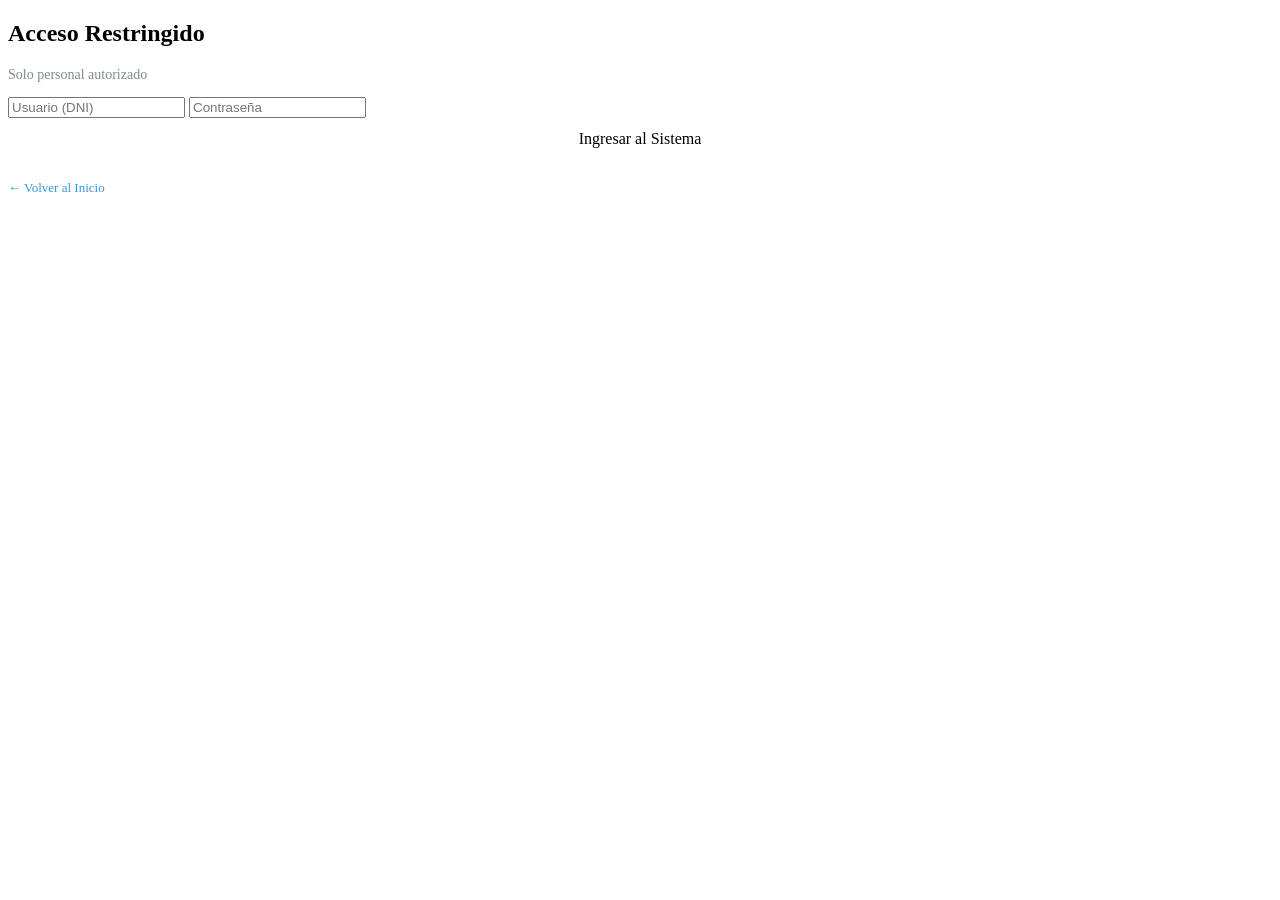
<file: src/main/resources/templates/publico/login.html>
<!DOCTYPE html>
<html lang="es" xmlns:th="http://www.thymeleaf.org">
<head>
    <meta charset="UTF-8">
    <title>Acceso al Sistema - Salud y Vida</title>
    <link rel="stylesheet" th:href="@{/css/style-publico.css}">
</head>
<body>
<div class="login-container">
    <div class="login-box">
        <h2>Acceso Restringido</h2>
        <p style="color:#7f8c8d; font-size:14px;">Solo personal autorizado</p>
        <div>
            <input type="text" placeholder="Usuario (DNI)">
            <input type="password" placeholder="Contraseña">
            <a th:href="@{/citas/reserva}" class="login-btn" style="display:block; text-align:center; text-decoration:none; padding:12px;">
                Ingresar al Sistema
            </a>
        </div>
        <br>
        <a th:href="@{/}" style="color:#3498db; text-decoration:none; font-size:13px;">← Volver al Inicio</a>
    </div>
</div>
</body>
</html>
</file>
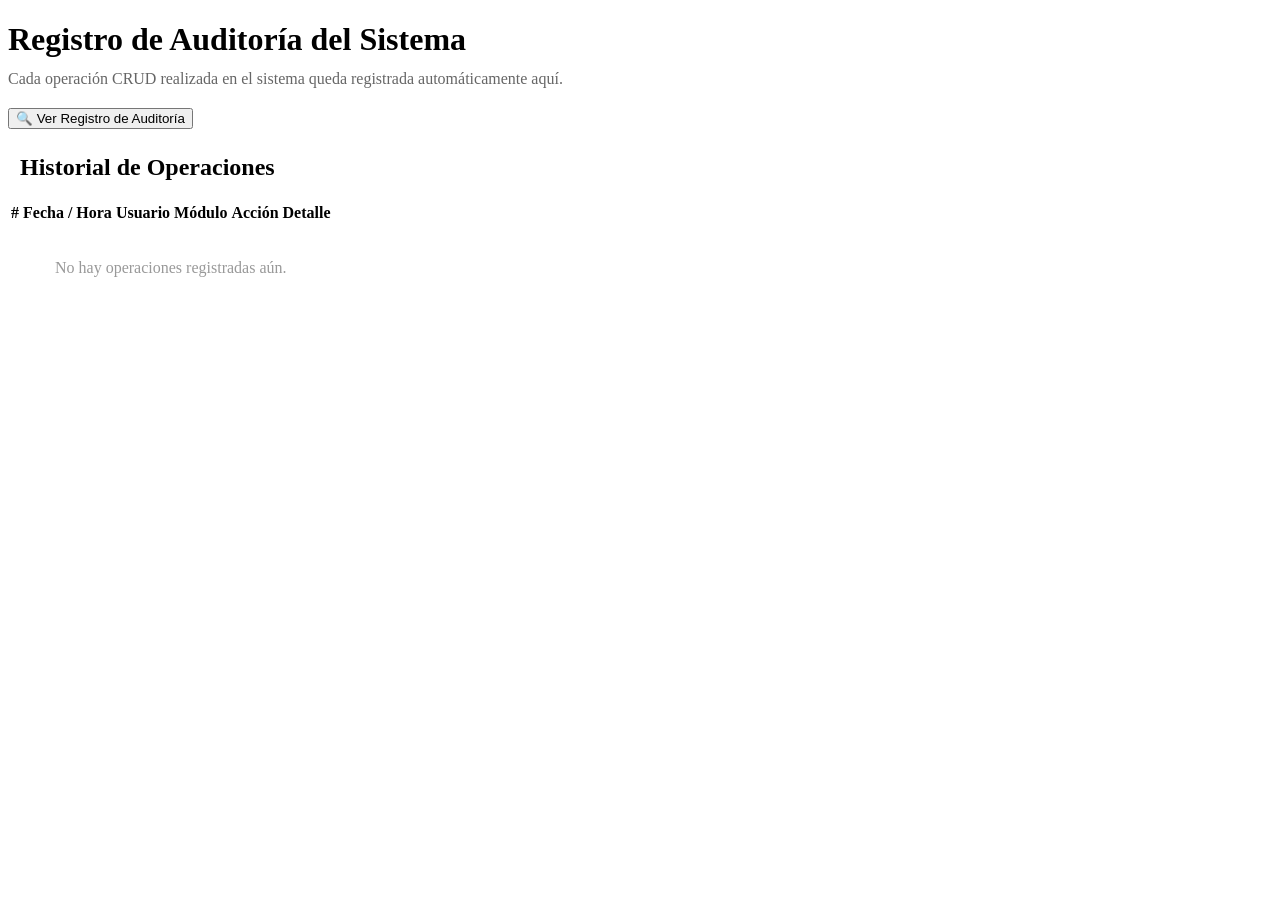
<file: src/main/resources/templates/sistema/auditoria.html>
<!DOCTYPE html>
<html lang="es" xmlns:th="http://www.thymeleaf.org">
<head>
    <meta charset="UTF-8">
    <title>Auditoría - Salud y Vida</title>
    <link rel="stylesheet" th:href="@{/css/style-sistema.css}">
</head>
<body>

<aside th:replace="~{sistema/sidebar :: sidebar('auditoria')}"></aside>

<main class="main-content">
    <div class="card">
        <h1>Registro de Auditoría del Sistema</h1>

        <p style="color:#666; margin-top:-10px; margin-bottom:20px;">
            Cada operación CRUD realizada en el sistema queda registrada automáticamente aquí.
        </p>

        <!-- BOTÓN que revela la tabla -->
        <form th:action="@{/auditoria/buscar}" method="post">
            <button type="submit" class="btn btn-primary">🔍 Ver Registro de Auditoría</button>
        </form>

        <!-- TABLA (solo si mostrarTabla = true) -->
        <div th:if="${mostrarTabla}" class="tabla-animada" style="margin-top:25px;">
            <h2 style="border-left:4px solid var(--secondary); padding-left:12px; color:var(--primary);">
                Historial de Operaciones
            </h2>
            <table>
                <thead>
                <tr>
                    <th>#</th>
                    <th>Fecha / Hora</th>
                    <th>Usuario</th>
                    <th>Módulo</th>
                    <th>Acción</th>
                    <th>Detalle</th>
                </tr>
                </thead>
                <tbody>
                <tr th:each="a : ${auditorias}">
                    <td th:text="${a.id}"></td>
                    <td th:text="${a.fechaHora}"></td>
                    <td th:text="${a.usuario}"></td>
                    <td th:text="${a.modulo}"></td>
                    <td>
                        <span th:text="${a.accion}"
                              th:classappend="${a.accion == 'CREAR'}    ? 'status confirmado' :
                                             (${a.accion == 'ELIMINAR'} ? 'status cancelado'  : 'status pendiente')"
                              class="status"></span>
                    </td>
                    <td th:text="${a.detalle}"></td>
                </tr>
                <tr th:if="${#lists.isEmpty(auditorias)}">
                    <td colspan="6" style="text-align:center; color:#999; padding:30px;">
                        No hay operaciones registradas aún.
                    </td>
                </tr>
                </tbody>
            </table>
        </div>

    </div>
</main>
</body>
</html>
</file>
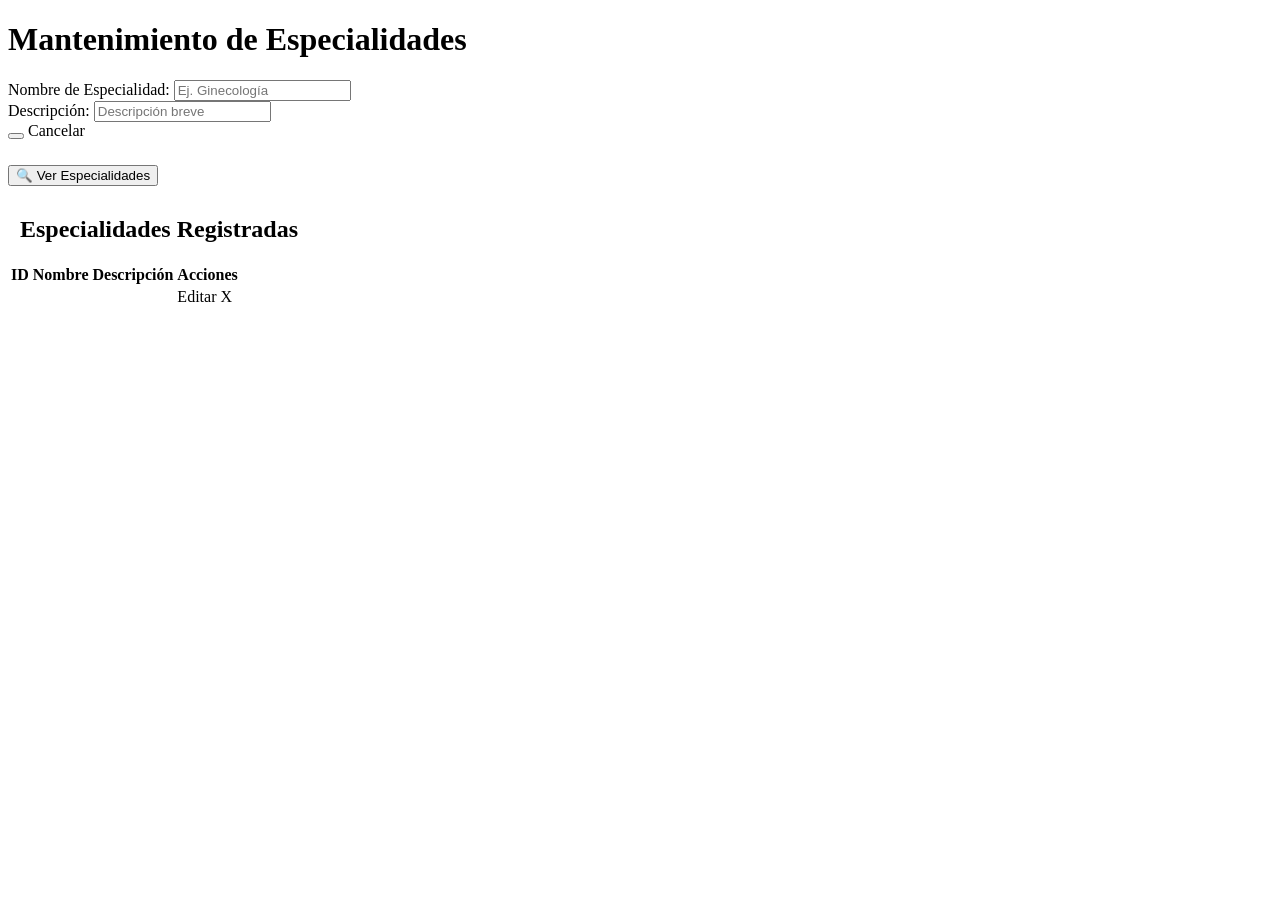
<file: src/main/resources/templates/sistema/especialidades.html>
<!DOCTYPE html>
<html lang="es" xmlns:th="http://www.thymeleaf.org">
<head>
    <meta charset="UTF-8">
    <title>Especialidades - Salud y Vida</title>
    <link rel="stylesheet" th:href="@{/css/style-sistema.css}">
</head>
<body>

<aside th:replace="~{sistema/sidebar :: sidebar('especialidades')}"></aside>

<main class="main-content">
    <div class="card">
        <h1>Mantenimiento de Especialidades</h1>

        <div th:if="${exito}" class="alerta alerta-exito" th:text="${exito}"></div>

        <form th:action="${modoEdicion} ? @{/especialidades/actualizar} : @{/especialidades/guardar}"
              th:object="${especialidad}" method="post">

            <input type="hidden" th:if="${modoEdicion}" th:field="*{id}">

            <div class="form-grid-sistema">
                <div class="form-group">
                    <label>Nombre de Especialidad:</label>
                    <input type="text" th:field="*{nombre}" placeholder="Ej. Ginecología">
                </div>
                <div class="form-group">
                    <label>Descripción:</label>
                    <input type="text" th:field="*{descripcion}" placeholder="Descripción breve">
                </div>
            </div>

            <div class="btn-group">
                <button type="submit" class="btn btn-success"
                        th:text="${modoEdicion} ? 'Actualizar' : 'Agregar Especialidad'"></button>
                <a th:if="${modoEdicion}" th:href="@{/especialidades}" class="btn btn-edit">Cancelar</a>
            </div>
        </form>

        <!-- BOTÓN que revela la tabla -->
        <div style="margin-top: 25px;">
            <form th:action="@{/especialidades/buscar}" method="post">
                <button type="submit" class="btn btn-primary">🔍 Ver Especialidades</button>
            </form>
        </div>

        <!-- TABLA -->
        <div th:if="${mostrarTabla}" class="tabla-animada">
            <h2 style="margin-top:30px; color:var(--primary); border-left:4px solid var(--secondary); padding-left:12px;">
                Especialidades Registradas
            </h2>
            <table>
                <thead>
                <tr>
                    <th>ID</th>
                    <th>Nombre</th>
                    <th>Descripción</th>
                    <th>Acciones</th>
                </tr>
                </thead>
                <tbody>
                <tr th:each="e : ${especialidades}">
                    <td th:text="${e.id}"></td>
                    <td th:text="${e.nombre}"></td>
                    <td th:text="${e.descripcion}"></td>
                    <td>
                        <a th:href="@{/especialidades/editar/{id}(id=${e.id})}" class="btn btn-edit">Editar</a>
                        <a th:href="@{/especialidades/eliminar/{id}(id=${e.id})}"
                           class="btn btn-delete"
                           onclick="return confirm('¿Eliminar esta especialidad?')">X</a>
                    </td>
                </tr>
                </tbody>
            </table>
        </div>

    </div>
</main>
</body>
</html>
</file>
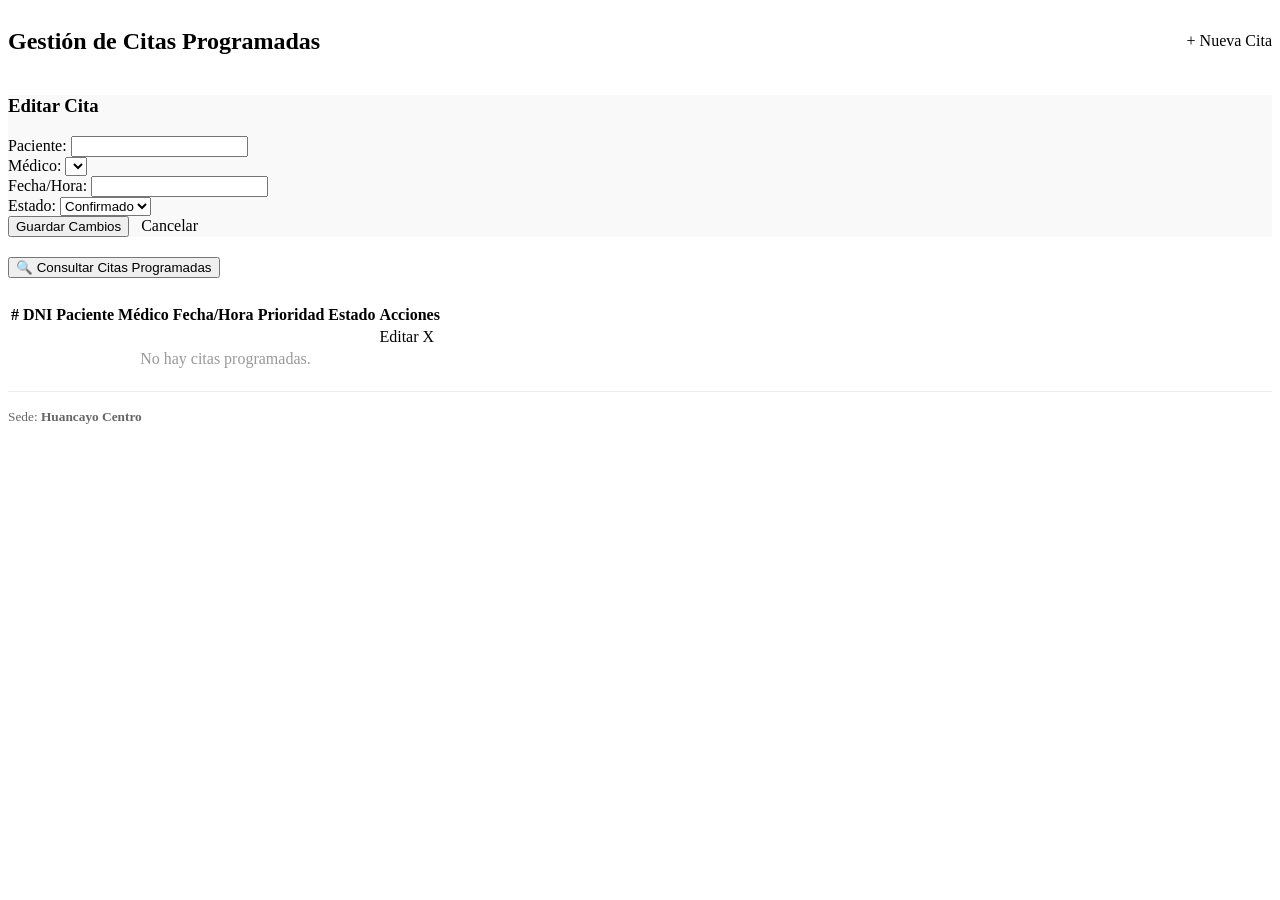
<file: src/main/resources/templates/sistema/gestion.html>
<!DOCTYPE html>
<html lang="es" xmlns:th="http://www.thymeleaf.org">
<head>
    <meta charset="UTF-8">
    <title>Gestión de Citas - Salud y Vida</title>
    <link rel="stylesheet" th:href="@{/css/style-sistema.css}">
</head>
<body>

<aside th:replace="~{sistema/sidebar :: sidebar('gestion')}"></aside>

<main class="main-content">
    <section class="section">
        <div class="card">
            <div style="display:flex; justify-content:space-between; align-items:center; margin-bottom:20px;">
                <h1>Gestión de Citas Programadas</h1>
                <a th:href="@{/citas/reserva}" class="btn btn-primary" style="text-decoration:none;">+ Nueva Cita</a>
            </div>

            <div th:if="${exito}" class="alerta alerta-exito" th:text="${exito}"></div>

            <!-- FORMULARIO EDICIÓN (solo en modo edición) -->
            <div th:if="${modoEdicion}" class="card" style="background:#f9f9f9; margin-bottom:20px;">
                <h3 style="margin-top:0;">Editar Cita</h3>
                <form th:action="@{/citas/gestion/actualizar}" th:object="${cita}" method="post">
                    <input type="hidden" th:field="*{id}">
                    <div class="form-grid-sistema">
                        <div class="form-group">
                            <label>Paciente:</label>
                            <input type="text" th:field="*{paciente}">
                        </div>
                        <div class="form-group">
                            <label>Médico:</label>
                            <select th:field="*{medico}">
                                <option th:each="m : ${medicos}"
                                        th:value="${m.nombre}"
                                        th:text="${m.nombre}"></option>
                            </select>
                        </div>
                        <div class="form-group">
                            <label>Fecha/Hora:</label>
                            <input type="text" th:field="*{fechaHora}">
                        </div>
                        <div class="form-group">
                            <label>Estado:</label>
                            <select th:field="*{estado}">
                                <option value="Confirmado">Confirmado</option>
                                <option value="Pendiente">Pendiente</option>
                                <option value="Cancelado">Cancelado</option>
                            </select>
                        </div>
                    </div>
                    <button type="submit" class="btn btn-success">Guardar Cambios</button>
                    <a th:href="@{/citas/gestion}" class="btn btn-edit" style="margin-left:8px;">Cancelar</a>
                </form>
            </div>

            <!-- BOTÓN que revela la tabla -->
            <form th:action="@{/citas/gestion/buscar}" method="post">
                <button type="submit" class="btn btn-primary">🔍 Consultar Citas Programadas</button>
            </form>

            <!-- TABLA (solo si mostrarTabla = true) -->
            <div th:if="${mostrarTabla}" class="tabla-animada" style="margin-top:25px;">
                <table>
                    <thead>
                    <tr>
                        <th>#</th>
                        <th>DNI</th>
                        <th>Paciente</th>
                        <th>Médico</th>
                        <th>Fecha/Hora</th>
                        <th>Prioridad</th>
                        <th>Estado</th>
                        <th>Acciones</th>
                    </tr>
                    </thead>
                    <tbody>
                    <tr th:each="c : ${citas}">
                        <td th:text="${c.id}"></td>
                        <td th:text="${c.dniPaciente}"></td>
                        <td th:text="${c.paciente}"></td>
                        <td th:text="${c.medico}"></td>
                        <td th:text="${c.fechaHora}"></td>
                        <td th:text="${c.prioridad}"></td>
                        <td>
                            <span th:text="${c.estado}"
                                  th:classappend="${c.estado == 'Confirmado'} ? 'status confirmado' :
                                                  (${c.estado == 'Pendiente'} ? 'status pendiente' : 'status cancelado')"
                                  class="status"></span>
                        </td>
                        <td>
                            <a th:href="@{/citas/gestion/editar/{id}(id=${c.id})}" class="btn btn-edit">Editar</a>
                            <a th:href="@{/citas/gestion/eliminar/{id}(id=${c.id})}"
                               class="btn btn-delete"
                               onclick="return confirm('¿Eliminar esta cita?')">X</a>
                        </td>
                    </tr>
                    <tr th:if="${#lists.isEmpty(citas)}">
                        <td colspan="8" style="text-align:center; color:#999;">No hay citas programadas.</td>
                    </tr>
                    </tbody>
                </table>

                <div style="margin-top:20px; padding-top:15px; border-top:1px solid #eee;">
                    <small style="color:#666;">Sede: <strong>Huancayo Centro</strong></small>
                </div>
            </div>

        </div>
    </section>
</main>

</body>
</html>
</file>
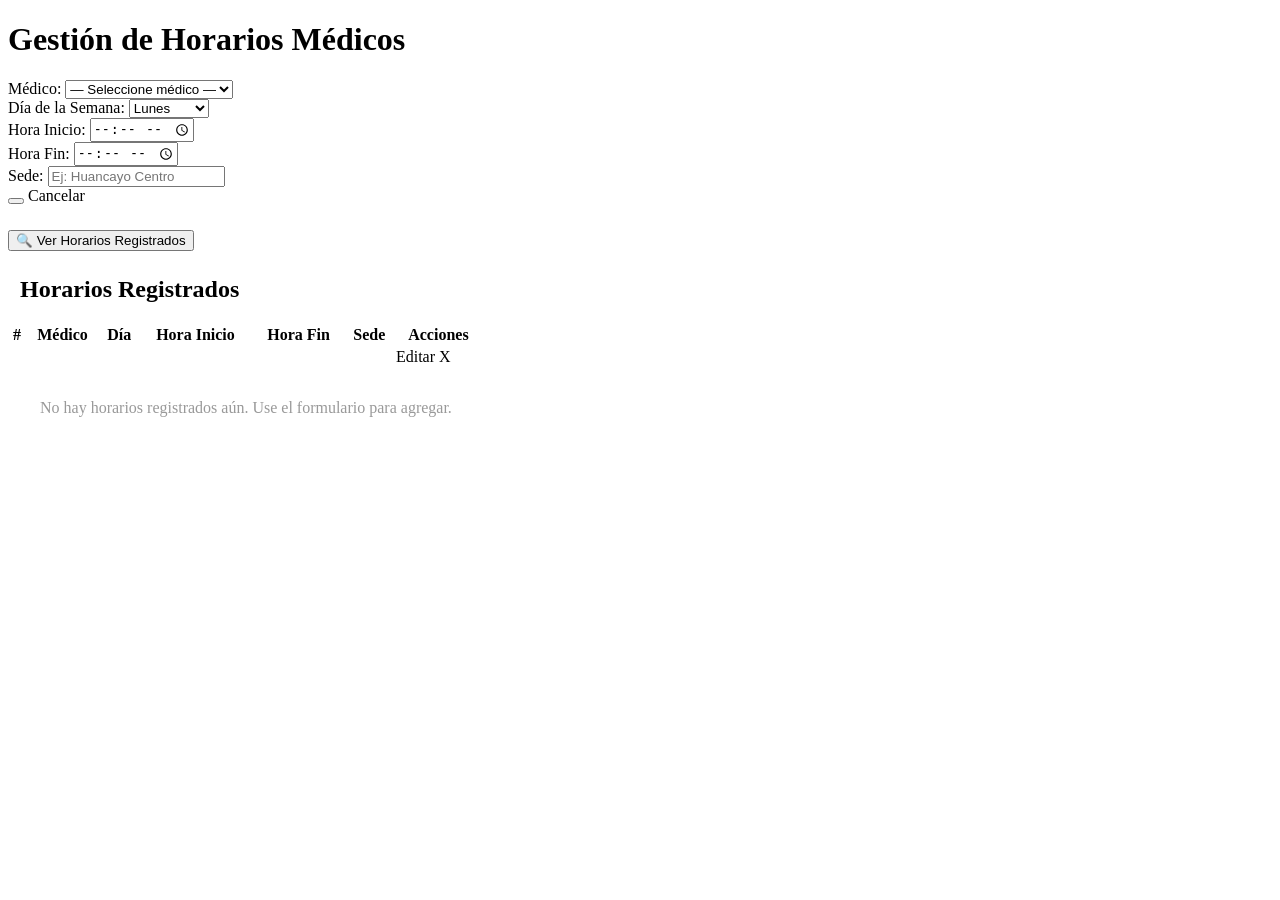
<file: src/main/resources/templates/sistema/horarios.html>
<!DOCTYPE html>
<html lang="es" xmlns:th="http://www.thymeleaf.org">
<head>
    <meta charset="UTF-8">
    <title>Horarios - Salud y Vida</title>
    <link rel="stylesheet" th:href="@{/css/style-sistema.css}">
</head>
<body>

<aside th:replace="~{sistema/sidebar :: sidebar('horarios')}"></aside>

<main class="main-content">
    <div class="card">
        <h1>Gestión de Horarios Médicos</h1>

        <div th:if="${exito}" class="alerta alerta-exito" th:text="${exito}"></div>

        <!-- FORMULARIO -->
        <form th:action="${modoEdicion} ? @{/horarios/actualizar} : @{/horarios/guardar}"
              th:object="${horario}" method="post">

            <input type="hidden" th:if="${modoEdicion}" th:field="*{id}">

            <div class="form-grid-sistema">
                <div class="form-group">
                    <label>Médico:</label>
                    <select th:field="*{medico}">
                        <option value="">— Seleccione médico —</option>
                        <option th:each="m : ${medicos}"
                                th:value="${m.nombre}"
                                th:text="${m.nombre}"></option>
                    </select>
                </div>
                <div class="form-group">
                    <label>Día de la Semana:</label>
                    <select th:field="*{diaSemana}">
                        <option value="Lunes">Lunes</option>
                        <option value="Martes">Martes</option>
                        <option value="Miércoles">Miércoles</option>
                        <option value="Jueves">Jueves</option>
                        <option value="Viernes">Viernes</option>
                        <option value="Sábado">Sábado</option>
                    </select>
                </div>
                <div class="form-group">
                    <label>Hora Inicio:</label>
                    <input type="time" th:field="*{horaInicio}">
                </div>
                <div class="form-group">
                    <label>Hora Fin:</label>
                    <input type="time" th:field="*{horaFin}">
                </div>
                <div class="form-group">
                    <label>Sede:</label>
                    <input type="text" th:field="*{sede}" placeholder="Ej: Huancayo Centro">
                </div>
            </div>

            <div class="btn-group">
                <button type="submit" class="btn btn-success"
                        th:text="${modoEdicion} ? 'Actualizar Horario' : '+ Registrar Horario'"></button>
                <a th:if="${modoEdicion}" th:href="@{/horarios}" class="btn btn-edit">Cancelar</a>
            </div>
        </form>

        <!-- BOTÓN que revela la tabla -->
        <div style="margin-top: 25px;">
            <form th:action="@{/horarios/buscar}" method="post">
                <button type="submit" class="btn btn-primary">🔍 Ver Horarios Registrados</button>
            </form>
        </div>

        <!-- TABLA (solo si mostrarTabla = true) -->
        <div th:if="${mostrarTabla}" class="tabla-animada" style="margin-top:25px;">
            <h2 style="border-left:4px solid var(--secondary); padding-left:12px; color:var(--primary);">
                Horarios Registrados
            </h2>
            <table>
                <thead>
                <tr>
                    <th>#</th>
                    <th>Médico</th>
                    <th>Día</th>
                    <th>Hora Inicio</th>
                    <th>Hora Fin</th>
                    <th>Sede</th>
                    <th>Acciones</th>
                </tr>
                </thead>
                <tbody>
                <tr th:each="h : ${horarios}">
                    <td th:text="${h.id}"></td>
                    <td th:text="${h.medico}"></td>
                    <td th:text="${h.diaSemana}"></td>
                    <td th:text="${h.horaInicio}"></td>
                    <td th:text="${h.horaFin}"></td>
                    <td th:text="${h.sede}"></td>
                    <td>
                        <a th:href="@{/horarios/editar/{id}(id=${h.id})}" class="btn btn-edit">Editar</a>
                        <a th:href="@{/horarios/eliminar/{id}(id=${h.id})}"
                           class="btn btn-delete"
                           onclick="return confirm('¿Eliminar este horario?')">X</a>
                    </td>
                </tr>
                <tr th:if="${#lists.isEmpty(horarios)}">
                    <td colspan="7" style="text-align:center; color:#999; padding:30px;">
                        No hay horarios registrados aún. Use el formulario para agregar.
                    </td>
                </tr>
                </tbody>
            </table>
        </div>

    </div>
</main>
</body>
</html>
</file>
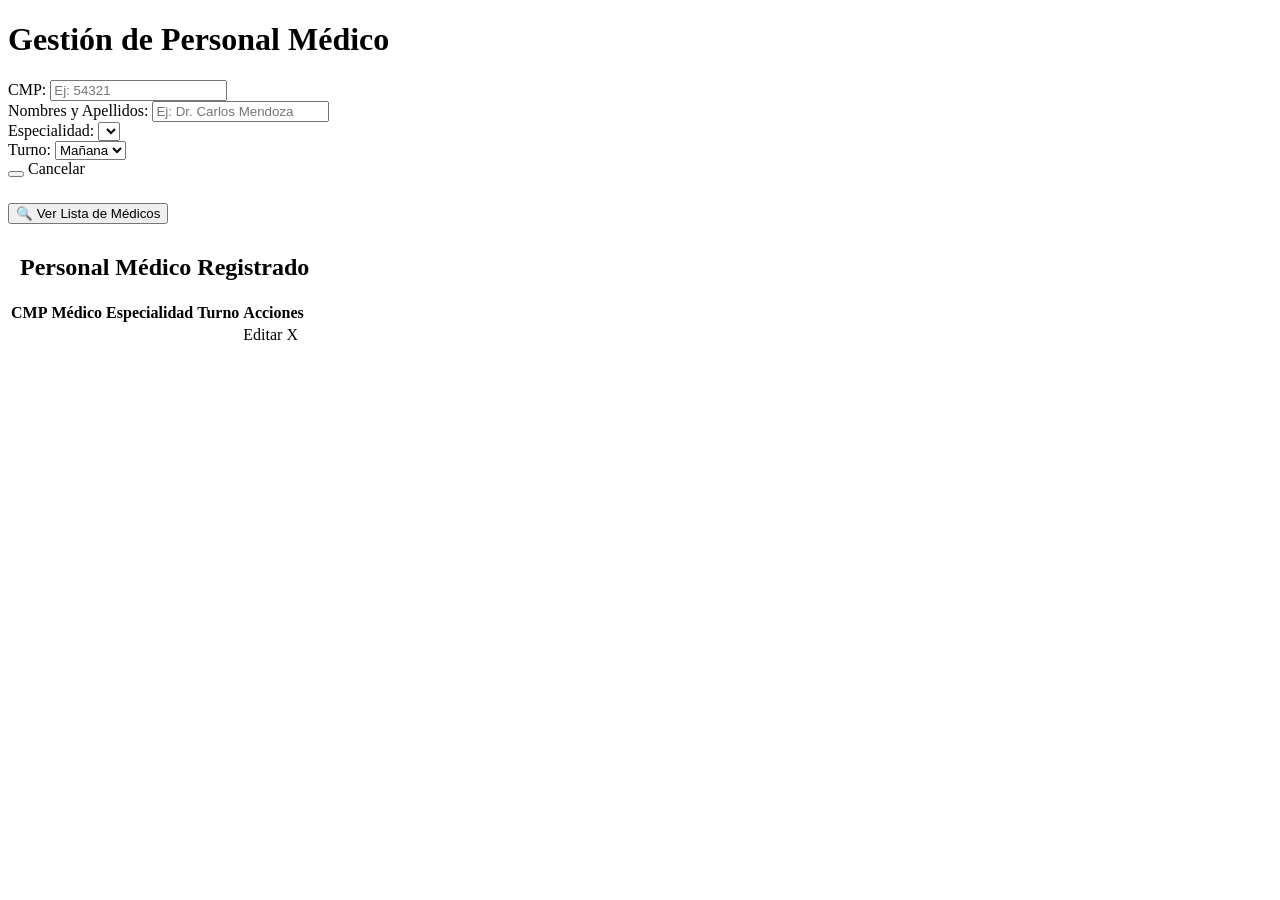
<file: src/main/resources/templates/sistema/medicos.html>
<!DOCTYPE html>
<html lang="es" xmlns:th="http://www.thymeleaf.org">
<head>
    <meta charset="UTF-8">
    <title>Staff Médico - Salud y Vida</title>
    <link rel="stylesheet" th:href="@{/css/style-sistema.css}">
</head>
<body>

<aside th:replace="~{sistema/sidebar :: sidebar('medicos')}"></aside>

<main class="main-content">
    <div class="card">
        <h1>Gestión de Personal Médico</h1>

        <div th:if="${exito}" class="alerta alerta-exito" th:text="${exito}"></div>

        <form th:action="${modoEdicion} ? @{/medicos/actualizar} : @{/medicos/guardar}"
              th:object="${medico}" method="post">

            <input type="hidden" th:if="${modoEdicion}" th:field="*{cmp}">

            <div class="form-grid-sistema">
                <div class="form-group">
                    <label>CMP:</label>
                    <input type="text" th:field="*{cmp}" th:readonly="${modoEdicion}" placeholder="Ej: 54321">
                </div>
                <div class="form-group">
                    <label>Nombres y Apellidos:</label>
                    <input type="text" th:field="*{nombre}" placeholder="Ej: Dr. Carlos Mendoza">
                </div>
                <div class="form-group">
                    <label>Especialidad:</label>
                    <select th:field="*{especialidad}">
                        <option th:each="e : ${especialidades}"
                                th:value="${e.nombre}"
                                th:text="${e.nombre}"></option>
                    </select>
                </div>
                <div class="form-group">
                    <label>Turno:</label>
                    <select th:field="*{turno}">
                        <option value="Mañana">Mañana</option>
                        <option value="Tarde">Tarde</option>
                        <option value="Noche">Noche</option>
                    </select>
                </div>
            </div>

            <div class="btn-group">
                <button type="submit" class="btn btn-success"
                        th:text="${modoEdicion} ? 'Actualizar Médico' : 'Guardar Médico'"></button>
                <a th:if="${modoEdicion}" th:href="@{/medicos}" class="btn btn-edit">Cancelar</a>
            </div>
        </form>

        <!-- BOTÓN que revela la tabla -->
        <div style="margin-top: 25px;">
            <form th:action="@{/medicos/buscar}" method="post">
                <button type="submit" class="btn btn-primary">🔍 Ver Lista de Médicos</button>
            </form>
        </div>

        <!-- TABLA (solo si mostrarTabla = true) -->
        <div th:if="${mostrarTabla}" class="tabla-animada">
            <h2 style="margin-top:30px; color:var(--primary); border-left:4px solid var(--secondary); padding-left:12px;">
                Personal Médico Registrado
            </h2>
            <table>
                <thead>
                <tr>
                    <th>CMP</th>
                    <th>Médico</th>
                    <th>Especialidad</th>
                    <th>Turno</th>
                    <th>Acciones</th>
                </tr>
                </thead>
                <tbody>
                <tr th:each="m : ${medicos}">
                    <td th:text="${m.cmp}"></td>
                    <td th:text="${m.nombre}"></td>
                    <td th:text="${m.especialidad}"></td>
                    <td th:text="${m.turno}"></td>
                    <td>
                        <a th:href="@{/medicos/editar/{cmp}(cmp=${m.cmp})}" class="btn btn-edit">Editar</a>
                        <a th:href="@{/medicos/eliminar/{cmp}(cmp=${m.cmp})}"
                           class="btn btn-delete"
                           onclick="return confirm('¿Eliminar este médico?')">X</a>
                    </td>
                </tr>
                </tbody>
            </table>
        </div>

    </div>
</main>
</body>
</html>
</file>
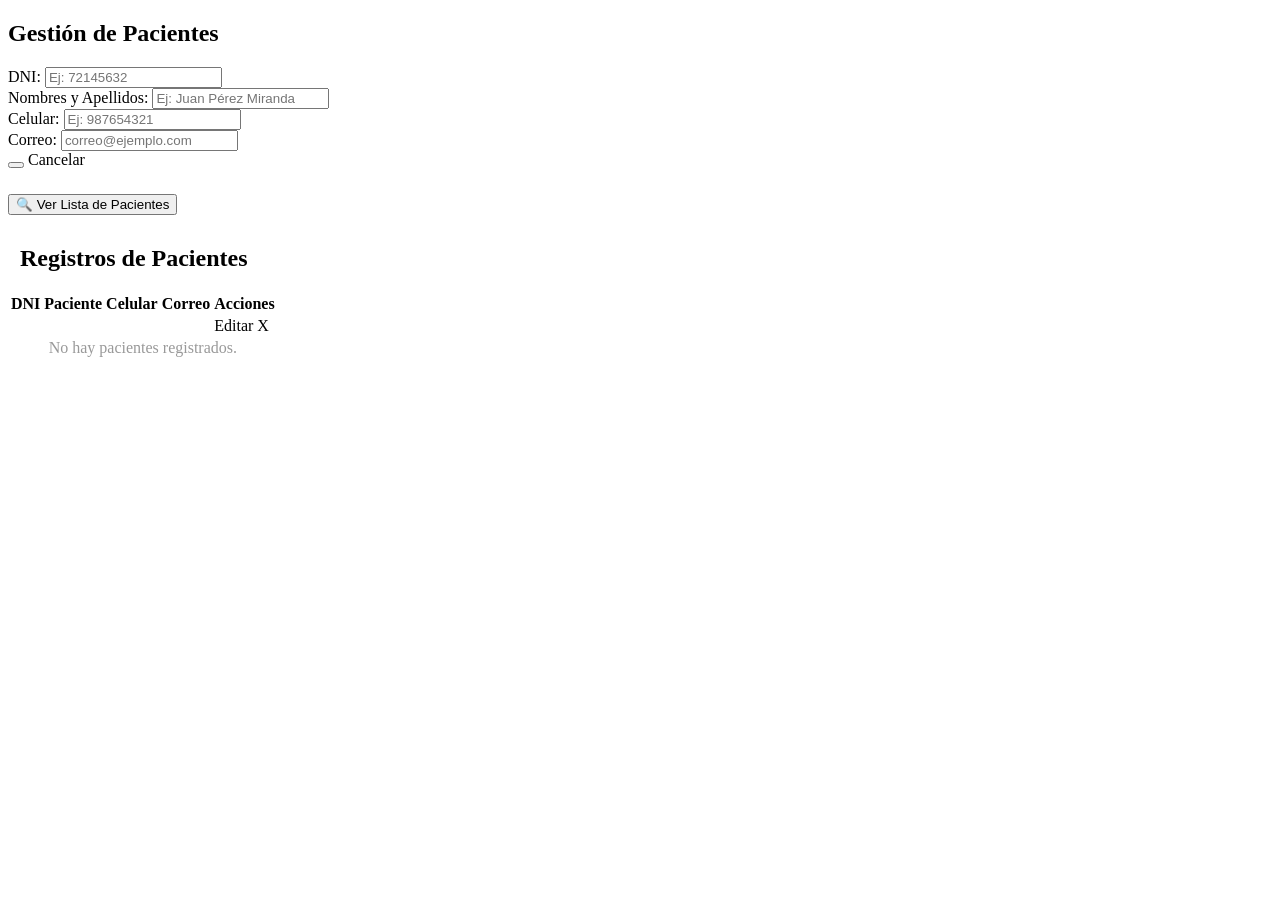
<file: src/main/resources/templates/sistema/pacientes.html>
<!DOCTYPE html>
<html lang="es" xmlns:th="http://www.thymeleaf.org">
<head>
    <meta charset="UTF-8">
    <title>Pacientes - Salud y Vida</title>
    <link rel="stylesheet" th:href="@{/css/style-sistema.css}">
</head>
<body>

<!-- Sidebar -->
<aside th:replace="~{sistema/sidebar :: sidebar('pacientes')}"></aside>

<main class="main-content">
    <section class="section">
        <div class="card">
            <h1>Gestión de Pacientes</h1>

            <!-- Alertas -->
            <div th:if="${exito}" class="alerta alerta-exito" th:text="${exito}"></div>
            <div th:if="${error}"  class="alerta alerta-error"  th:text="${error}"></div>

            <!-- ===== FORMULARIO REGISTRO / EDICIÓN ===== -->
            <form th:action="${modoEdicion} ? @{/pacientes/actualizar} : @{/pacientes/guardar}"
                  th:object="${paciente}" method="post">

                <input type="hidden" th:if="${modoEdicion}" th:field="*{dni}">

                <div class="form-grid-sistema">
                    <div class="form-group">
                        <label>DNI:</label>
                        <input type="text" th:field="*{dni}" maxlength="8"
                               th:readonly="${modoEdicion}" placeholder="Ej: 72145632">
                    </div>
                    <div class="form-group">
                        <label>Nombres y Apellidos:</label>
                        <input type="text" th:field="*{nombre}" placeholder="Ej: Juan Pérez Miranda">
                    </div>
                    <div class="form-group">
                        <label>Celular:</label>
                        <input type="text" th:field="*{celular}" placeholder="Ej: 987654321">
                    </div>
                    <div class="form-group">
                        <label>Correo:</label>
                        <input type="email" th:field="*{correo}" placeholder="correo@ejemplo.com">
                    </div>
                </div>

                <div class="btn-group">
                    <button type="submit" class="btn btn-success"
                            th:text="${modoEdicion} ? 'Actualizar Paciente' : '+ Registrar Paciente'">
                    </button>
                    <a th:if="${modoEdicion}" th:href="@{/pacientes}" class="btn btn-edit">Cancelar</a>
                </div>
            </form>

            <!-- ===== BOTÓN QUE REVELA LA TABLA ===== -->
            <div style="margin-top: 25px;">
                <form th:action="@{/pacientes/buscar}" method="post">
                    <button type="submit" class="btn btn-primary">
                        🔍 Ver Lista de Pacientes
                    </button>
                </form>
            </div>

            <!-- ===== TABLA (solo aparece si mostrarTabla = true) ===== -->
            <div th:if="${mostrarTabla}" class="tabla-animada">
                <h2 style="margin-top:30px; color: var(--primary); border-left: 4px solid var(--secondary); padding-left:12px;">
                    Registros de Pacientes
                </h2>
                <table>
                    <thead>
                    <tr>
                        <th>DNI</th>
                        <th>Paciente</th>
                        <th>Celular</th>
                        <th>Correo</th>
                        <th>Acciones</th>
                    </tr>
                    </thead>
                    <tbody>
                    <tr th:each="p : ${pacientes}">
                        <td th:text="${p.dni}"></td>
                        <td th:text="${p.nombre}"></td>
                        <td th:text="${p.celular}"></td>
                        <td th:text="${p.correo}"></td>
                        <td>
                            <a th:href="@{/pacientes/editar/{dni}(dni=${p.dni})}"
                               class="btn btn-edit">Editar</a>
                            <a th:href="@{/pacientes/eliminar/{dni}(dni=${p.dni})}"
                               class="btn btn-delete"
                               onclick="return confirm('¿Eliminar este paciente?')">X</a>
                        </td>
                    </tr>
                    <tr th:if="${#lists.isEmpty(pacientes)}">
                        <td colspan="5" style="text-align:center; color:#999;">No hay pacientes registrados.</td>
                    </tr>
                    </tbody>
                </table>
            </div>

        </div>
    </section>
</main>

</body>
</html>
</file>
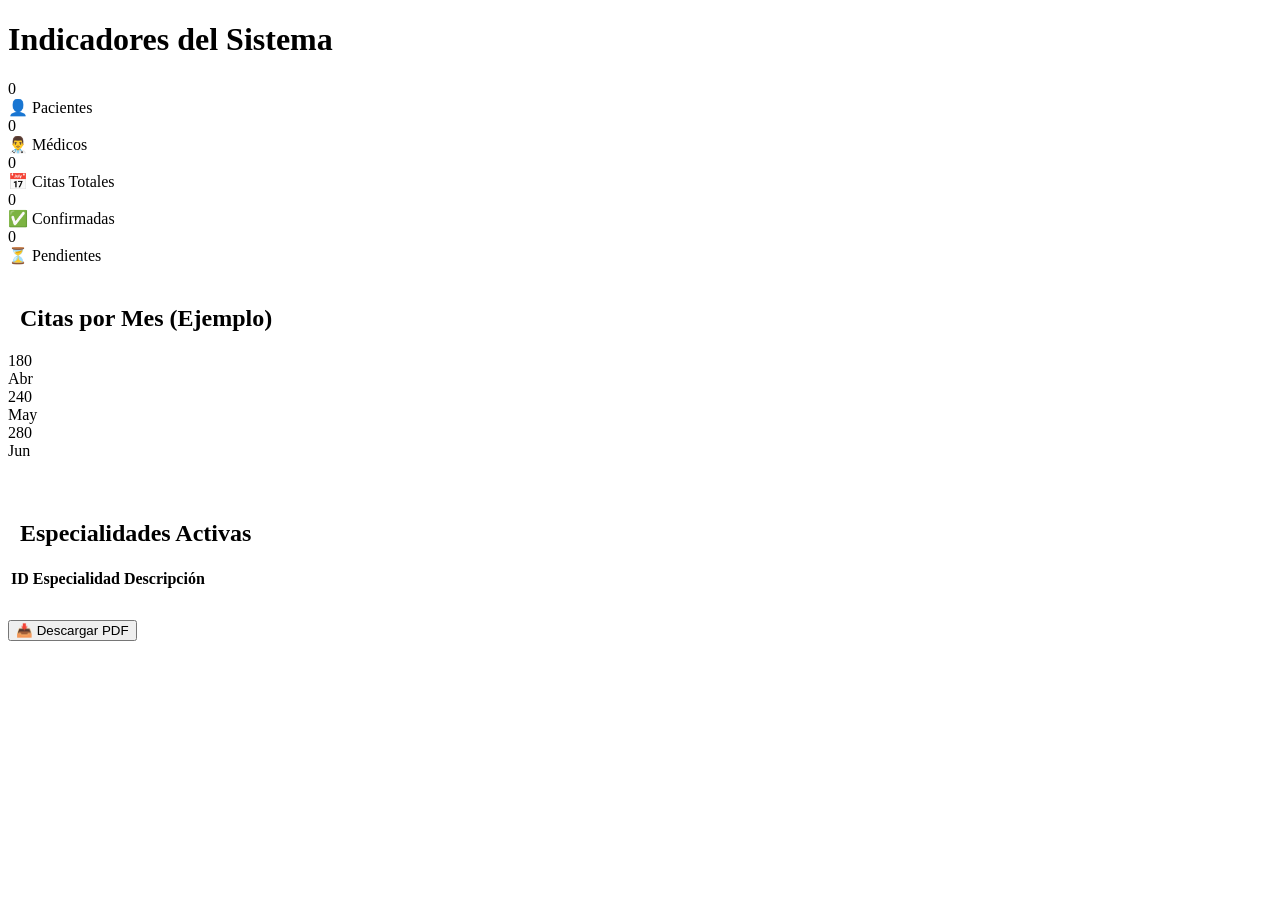
<file: src/main/resources/templates/sistema/reportes.html>
<!DOCTYPE html>
<html lang="es" xmlns:th="http://www.thymeleaf.org">
<head>
    <meta charset="UTF-8">
    <title>Reportes - Salud y Vida</title>
    <link rel="stylesheet" th:href="@{/css/style-sistema.css}">
</head>
<body>

<aside th:replace="~{sistema/sidebar :: sidebar('reportes')}"></aside>

<main class="main-content">
    <div class="card">
        <h1>Indicadores del Sistema</h1>

        <!-- KPI Cards -->
        <div class="kpi-grid">
            <div class="kpi-card">
                <div class="kpi-numero" th:text="${totalPacientes}">0</div>
                <div class="kpi-label">👤 Pacientes</div>
            </div>
            <div class="kpi-card">
                <div class="kpi-numero" th:text="${totalMedicos}">0</div>
                <div class="kpi-label">👨‍⚕️ Médicos</div>
            </div>
            <div class="kpi-card">
                <div class="kpi-numero" th:text="${totalCitas}">0</div>
                <div class="kpi-label">📅 Citas Totales</div>
            </div>
            <div class="kpi-card kpi-verde">
                <div class="kpi-numero" th:text="${citasConfirmadas}">0</div>
                <div class="kpi-label">✅ Confirmadas</div>
            </div>
            <div class="kpi-card kpi-amarillo">
                <div class="kpi-numero" th:text="${citasPendientes}">0</div>
                <div class="kpi-label">⏳ Pendientes</div>
            </div>
        </div>

        <!-- Barras visuales simples -->
        <div style="margin-top: 40px;">
            <h2 style="border-left:4px solid var(--secondary); padding-left:12px;">Citas por Mes (Ejemplo)</h2>
            <div class="chart-container">
                <div class="bar" style="height: 60%;"><span>180</span><div class="month-label">Abr</div></div>
                <div class="bar" style="height: 85%;"><span>240</span><div class="month-label">May</div></div>
                <div class="bar" style="height: 95%;"><span>280</span><div class="month-label">Jun</div></div>
            </div>
        </div>

        <!-- Tabla de especialidades -->
        <div style="margin-top: 60px;">
            <h2 style="border-left:4px solid var(--secondary); padding-left:12px;">Especialidades Activas</h2>
            <table>
                <thead>
                <tr><th>ID</th><th>Especialidad</th><th>Descripción</th></tr>
                </thead>
                <tbody>
                <tr th:each="e : ${especialidades}">
                    <td th:text="${e.id}"></td>
                    <td th:text="${e.nombre}"></td>
                    <td th:text="${e.descripcion}"></td>
                </tr>
                </tbody>
            </table>
        </div>

        <button class="btn btn-primary" style="margin-top: 25px;">📥 Descargar PDF</button>
    </div>
</main>
</body>
</html>
</file>
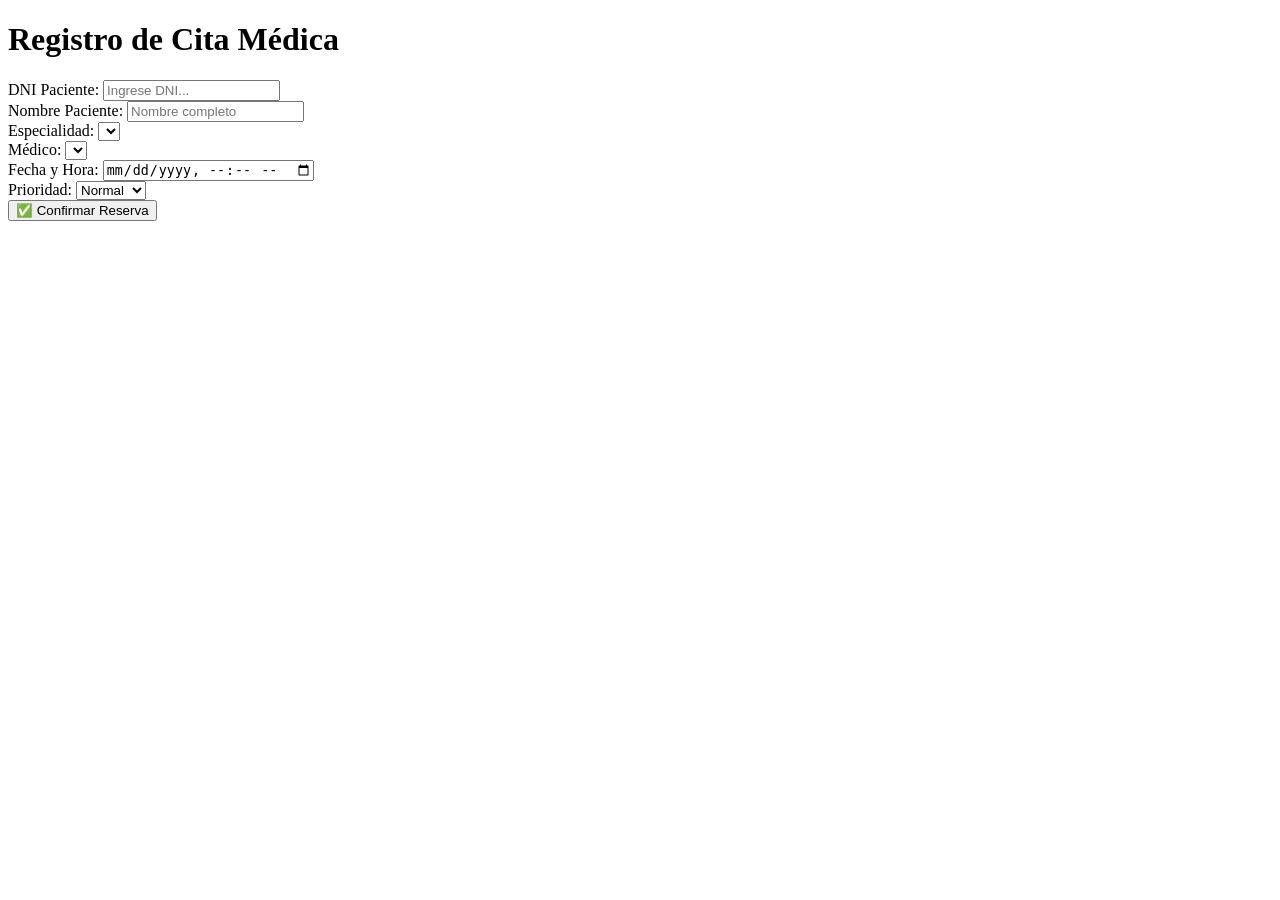
<file: src/main/resources/templates/sistema/reserva.html>
<!DOCTYPE html>
<html lang="es" xmlns:th="http://www.thymeleaf.org">
<head>
    <meta charset="UTF-8">
    <title>Reservar Cita - Salud y Vida</title>
    <link rel="stylesheet" th:href="@{/css/style-sistema.css}">
</head>
<body>

<aside th:replace="~{sistema/sidebar :: sidebar('reserva')}"></aside>

<main class="main-content">
    <div class="card">
        <h1>Registro de Cita Médica</h1>

        <div th:if="${exito}" class="alerta alerta-exito" th:text="${exito}"></div>

        <form th:action="@{/citas/reserva/guardar}" th:object="${cita}" method="post">

            <div class="form-grid-sistema">
                <div class="form-group">
                    <label>DNI Paciente:</label>
                    <input type="text" th:field="*{dniPaciente}" placeholder="Ingrese DNI...">
                </div>
                <div class="form-group">
                    <label>Nombre Paciente:</label>
                    <input type="text" th:field="*{paciente}" placeholder="Nombre completo">
                </div>
                <div class="form-group">
                    <label>Especialidad:</label>
                    <select>
                        <option th:each="e : ${especialidades}"
                                th:value="${e.nombre}"
                                th:text="${e.nombre}"></option>
                    </select>
                </div>
            </div>

            <div class="form-grid-sistema">
                <div class="form-group">
                    <label>Médico:</label>
                    <select th:field="*{medico}">
                        <option th:each="m : ${medicos}"
                                th:value="${m.nombre}"
                                th:text="${m.nombre}"></option>
                    </select>
                </div>
                <div class="form-group">
                    <label>Fecha y Hora:</label>
                    <input type="datetime-local" th:field="*{fechaHora}">
                </div>
                <div class="form-group">
                    <label>Prioridad:</label>
                    <select th:field="*{prioridad}">
                        <option value="Normal">Normal</option>
                        <option value="Urgente">Urgente</option>
                    </select>
                </div>
            </div>

            <button type="submit" class="btn btn-success">✅ Confirmar Reserva</button>
        </form>

    </div>
</main>
</body>
</html>
</file>
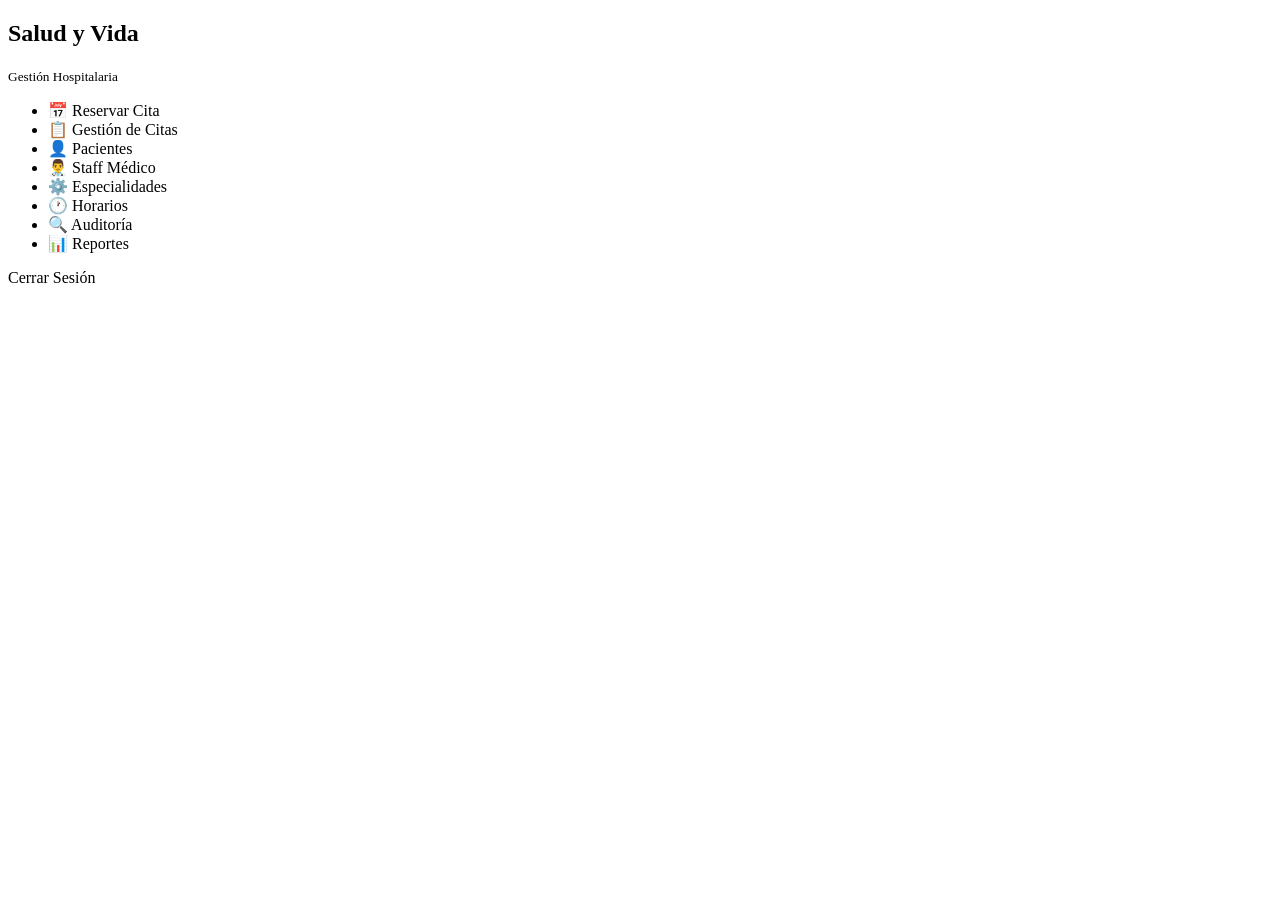
<file: src/main/resources/templates/sistema/sidebar.html>
<!DOCTYPE html>
<html lang="es" xmlns:th="http://www.thymeleaf.org">
<body>
<aside th:fragment="sidebar(paginaActiva)" class="sidebar">
    <div class="sidebar-header">
        <h2>Salud y Vida</h2>
        <small>Gestión Hospitalaria</small>
    </div>
    <ul class="nav-links">
        <li th:classappend="${paginaActiva == 'reserva'} ? 'active'">
            <a th:href="@{/citas/reserva}">📅 Reservar Cita</a>
        </li>
        <li th:classappend="${paginaActiva == 'gestion'} ? 'active'">
            <a th:href="@{/citas/gestion}">📋 Gestión de Citas</a>
        </li>
        <li th:classappend="${paginaActiva == 'pacientes'} ? 'active'">
            <a th:href="@{/pacientes}">👤 Pacientes</a>
        </li>
        <li th:classappend="${paginaActiva == 'medicos'} ? 'active'">
            <a th:href="@{/medicos}">👨‍⚕️ Staff Médico</a>
        </li>
        <li th:classappend="${paginaActiva == 'especialidades'} ? 'active'">
            <a th:href="@{/especialidades}">⚙️ Especialidades</a>
        </li>
        <li th:classappend="${paginaActiva == 'horarios'} ? 'active'">
            <a th:href="@{/horarios}">🕐 Horarios</a>
        </li>
        <li th:classappend="${paginaActiva == 'auditoria'} ? 'active'">
            <a th:href="@{/auditoria}">🔍 Auditoría</a>
        </li>
        <li th:classappend="${paginaActiva == 'reportes'} ? 'active'">
            <a th:href="@{/reportes}">📊 Reportes</a>
        </li>
    </ul>
    <a th:href="@{/login}" class="btn-logout-sidebar">Cerrar Sesión</a>
</aside>
</body>
</html>
</file>
